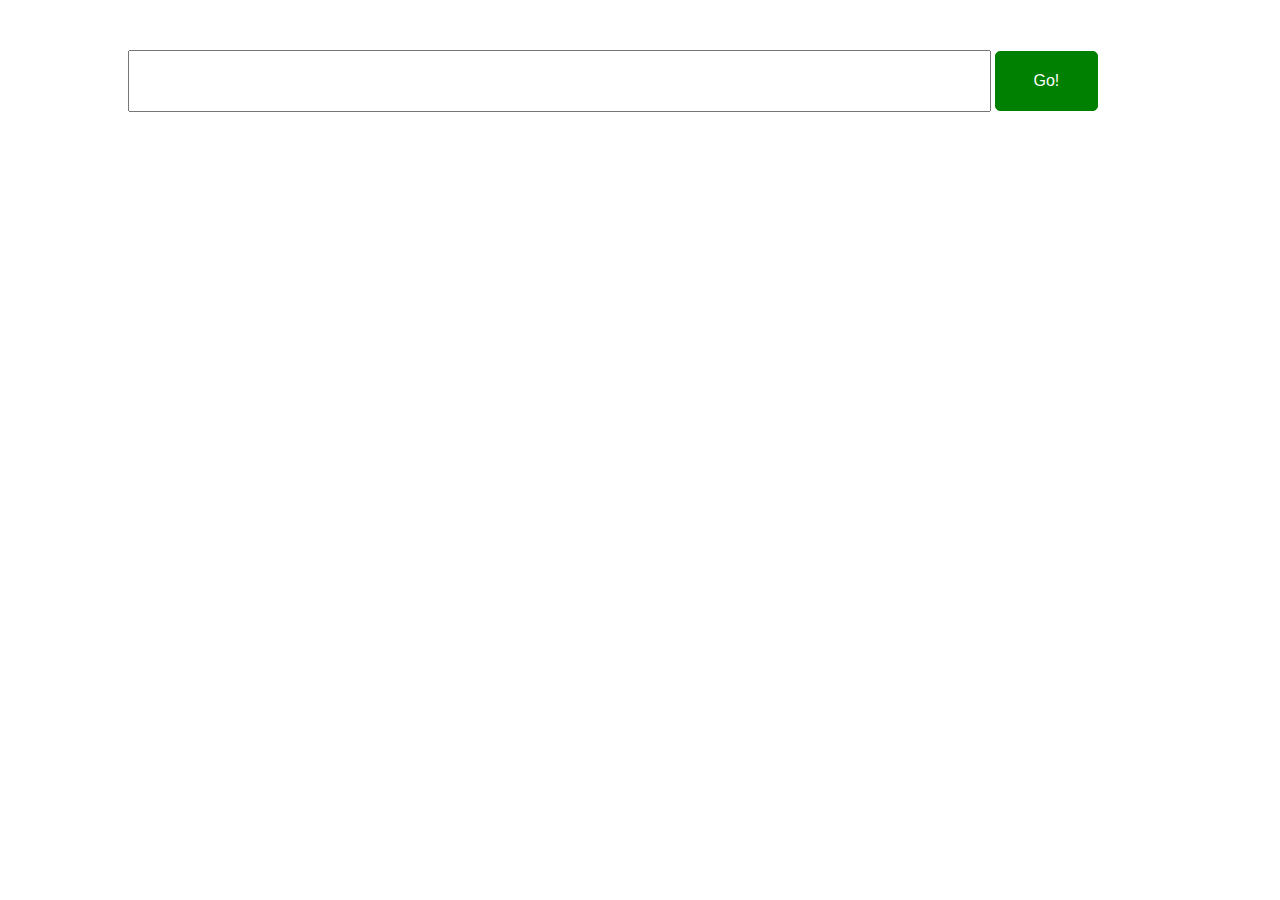
<file: GiphySearch/index.html>
<!doctype html>
<html>
	<head>
		<title>Giphy Search Engine</title>
		<link rel="stylesheet" href="css/main.css">
	</head>
	<body>
		<div class="container container-padding50">
			<input type="text" class="js-userinput container-textinput" value="" />
			<button class="js-go container-button">Go!</button>
		</div>
		<div class="container container-padding50 js-container">

		</div>


		<script src="javascript/main.js"></script>

	</body>
</html>
</file>
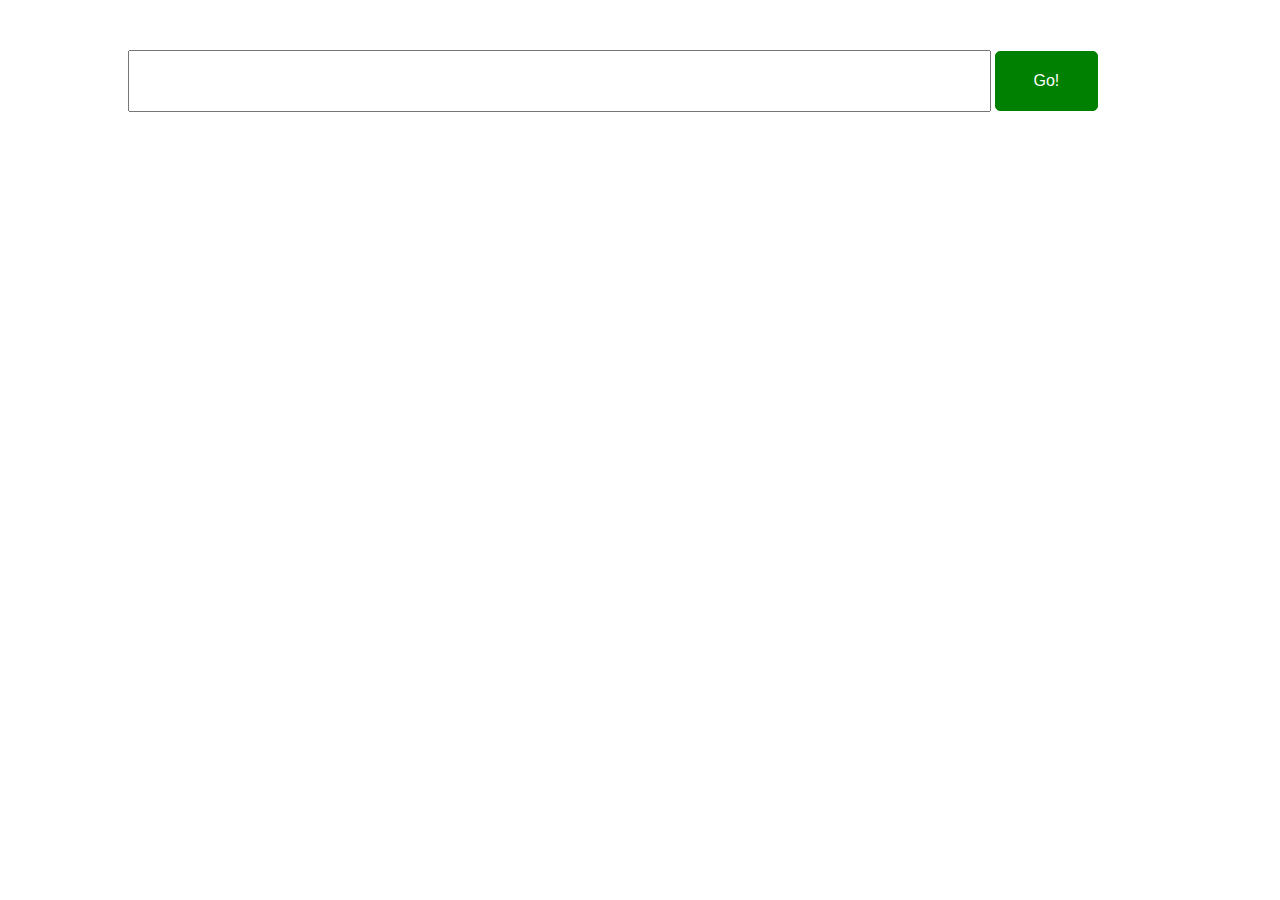
<file: GiphySearch/giphy/GiphySearch/index.html>
<!doctype html>
<html>
	<head>
		<title>Giphy Search Engine</title>
		<link rel="stylesheet" href="css/main.css">
	</head>
	<body>
		<div class="container container-padding50">
			<input type="text" class="js-userinput container-textinput" value="" />
			<button class="js-go container-button">Go!</button>
		</div>
		<div class="container container-padding50 js-container">

		</div>


		<script src="javascript/main.js"></script>

	</body>
</html>
</file>
<file: GiphySearch/css/main.css>
body {
	width: 80%;
	max-width: 1024px;
	margin: 0 auto;
}

.container-padding50 {
	padding-top: 50px;
}

.container-textinput {
	width: 80%;
	display: inline-block;
	padding: 20px;
	font-size: 16px;
	font-family: Helvetica, sans-serif;
}

.container-button {
	width: 10%;
	display: inline-block;
	padding: 20px;
	background-color: green;
	color: white;
	font-size: 16px;
	font-family: Helvetica, sans-serif;

	border: 1px solid green;
	border-radius: 5px;
}

.container-image {
	width: 30%;
	display: block;
	float: left;
	margin-right:3%;
}
</file>
<file: GiphySearch/giphy/GiphySearch/css/main.css>
body {
	width: 80%;
	max-width: 1024px;
	margin: 0 auto;
}

.container-padding50 {
	padding-top: 50px;
}

.container-textinput {
	width: 80%;
	display: inline-block;
	padding: 20px;
	font-size: 16px;
	font-family: Helvetica, sans-serif;
}

.container-button {
	width: 10%;
	display: inline-block;
	padding: 20px;
	background-color: green;
	color: white;
	font-size: 16px;
	font-family: Helvetica, sans-serif;

	border: 1px solid green;
	border-radius: 5px;
}

.container-image {
	width: 30%;
	display: block;
	float: left;
	margin-right:3%;
}
</file>
